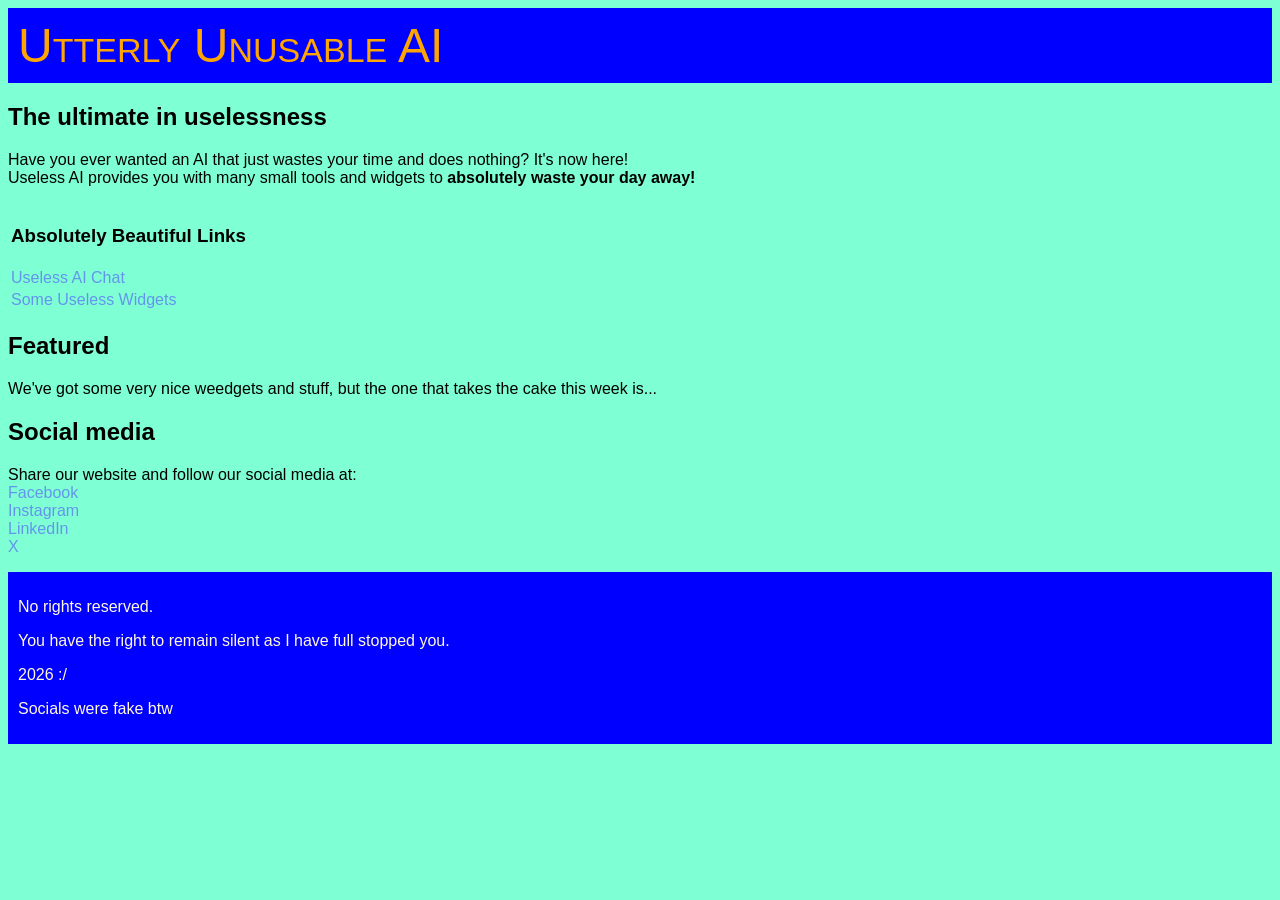
<file: UselessAI/index.html>
<!DOCTYPE html>
<html>
    <head>
        <title>Useless AI</title>
        <link rel="stylesheet" href="duh.css">
    </head>
    <body>
        <header>
            <a href="index.html" class="home">Utterly Unusable AI </a>
        </header>
        <main>
            <h2>The ultimate in uselessness</h2>
            <p>Have you ever wanted an AI that just wastes your time and does nothing?
            It's now here! <br>Useless AI provides you with many small tools and widgets to 
            <b>absolutely waste your day away!</b></p>
            <nav>
                <table>
                    <th>
                        <h3>Absolutely Beautiful Links</h3>
                    </th>
                    <tr>
                        <td><a href="chat.html">Useless AI Chat</a></td>
                    </tr>
                    <tr>
                        <td><a href="widgets.html">Some Useless Widgets</a></td>
                    </tr>
                </table>
            </nav>
            <section>
                <h2>Featured</h2>
                <p>We've got some very nice weedgets and stuff, but the one that takes the cake this week is...</p>
                <div id="featured"></div>
            </section>
            <section>
                <h2>Social media</h2>
                <p>Share our website and follow our social media at: <br>
                    <span class="fake-social-media">Facebook</span> <br>
                    <span class="fake-social-media">Instagram</span> <br>
                    <span class="fake-social-media">LinkedIn</span> <br>
                    <span class="fake-social-media">X</span> <br>
                </p>
            </section>
        </main>
        <footer>
            <p>No rights reserved.</p>
            <p>You have the right to remain silent as I have full stopped you. </p>
            <p>2026 :/</p>
            <p>Socials were fake btw </p>
        </footer>
    </body>
</html>
</file>
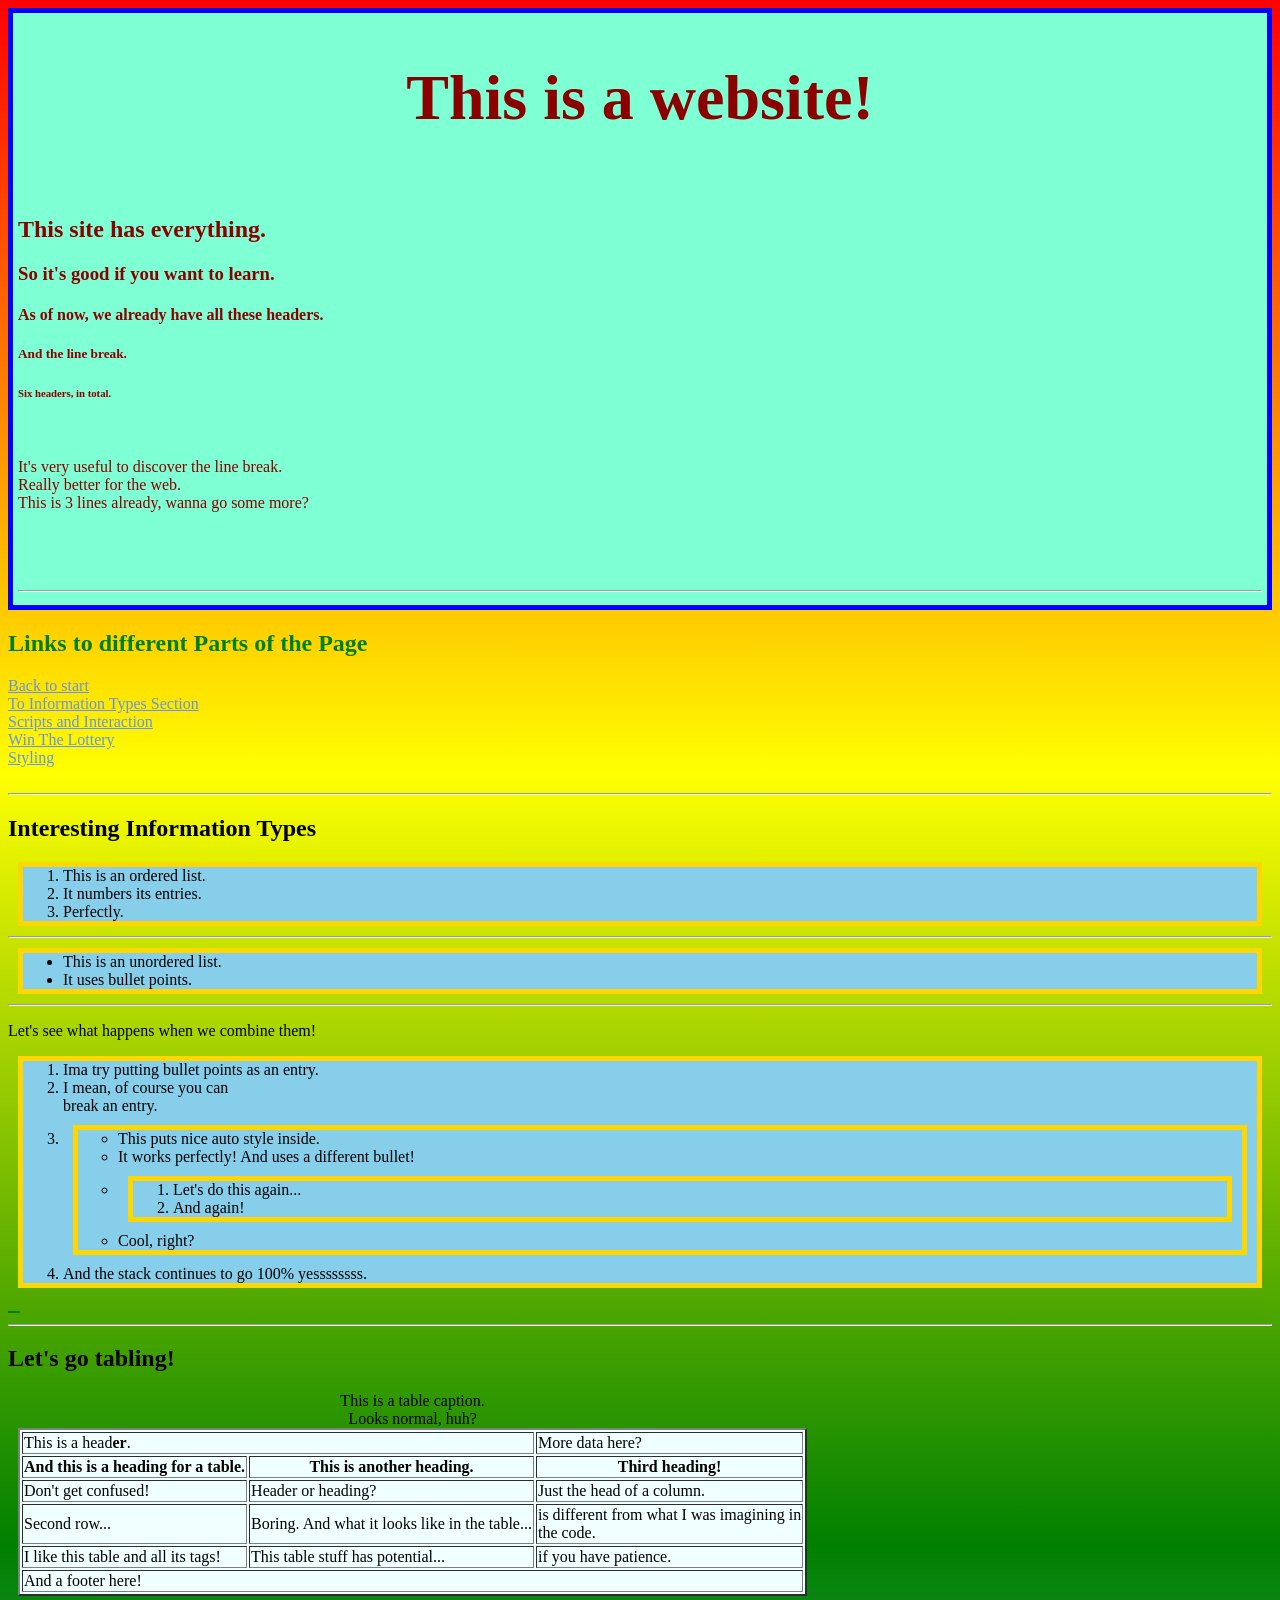
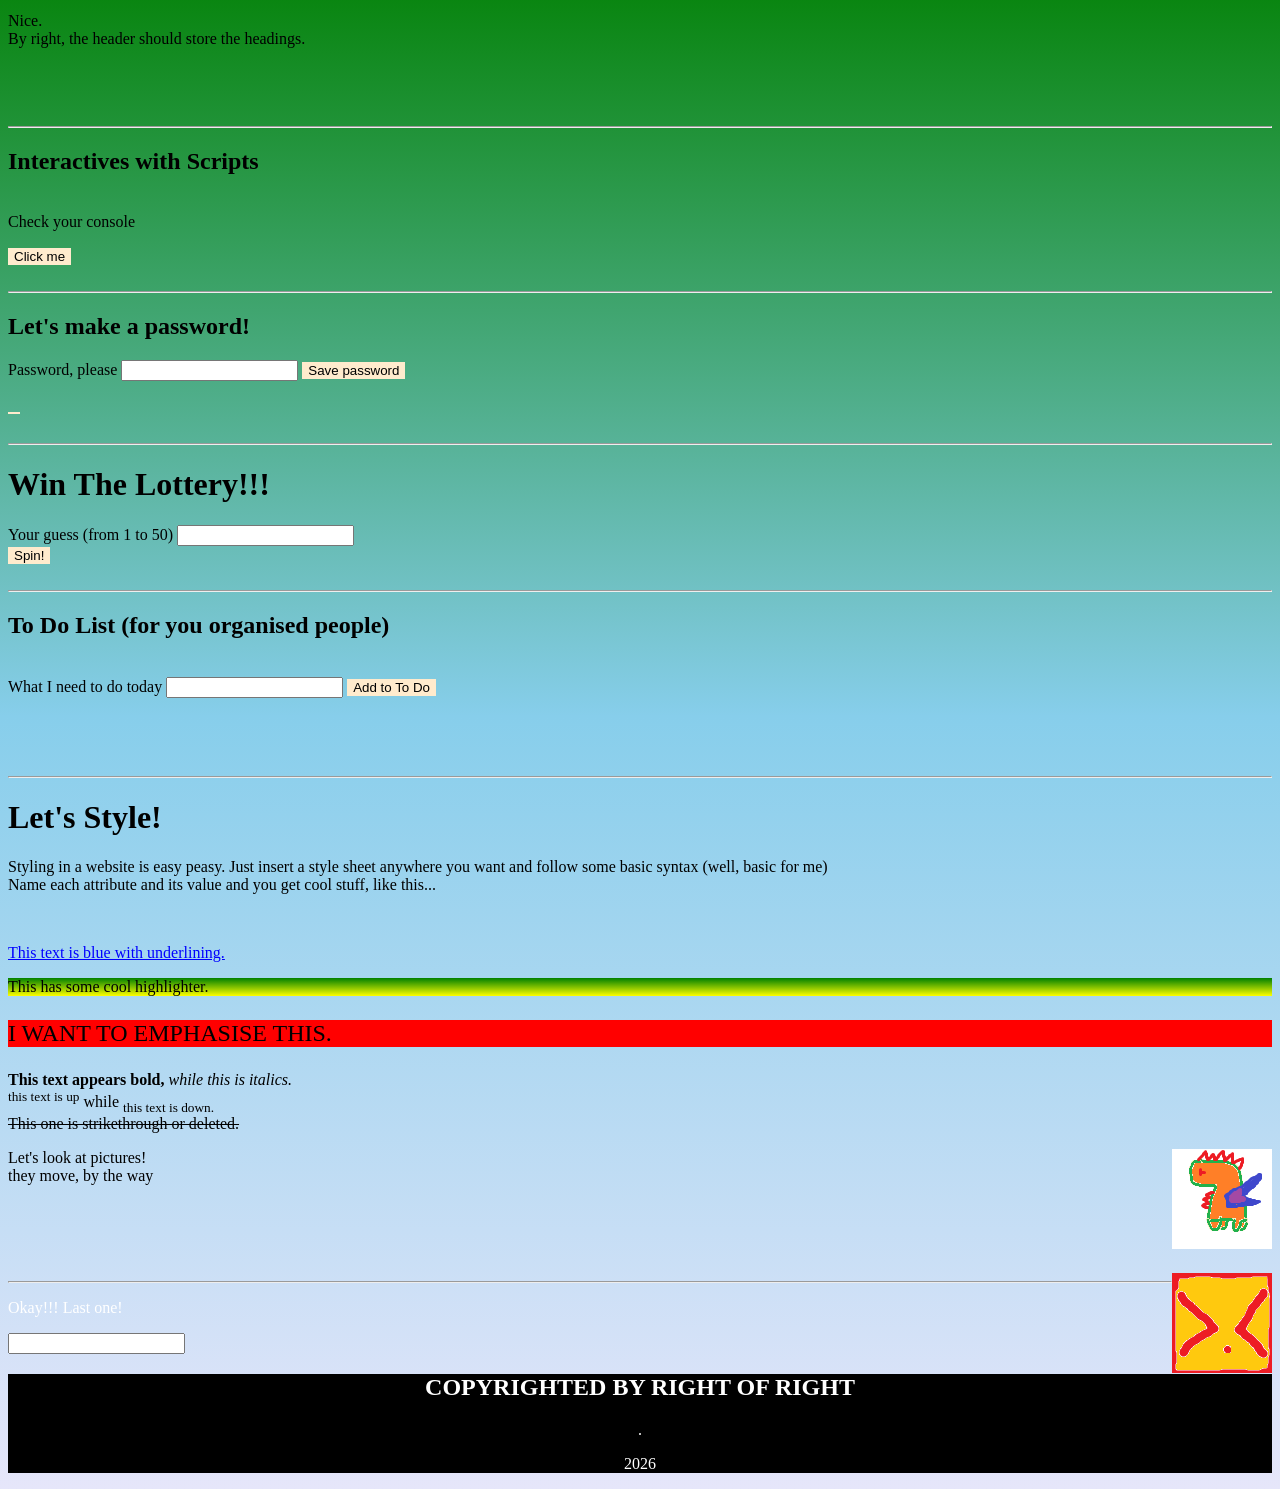
<file: Dead.html>
<!DOCTYPE html>
<!--Okay, this is less functional website and more toy for playing 
with all the features I could get my hands on from books and stuff. -->
<html>
    <!--PAC!!!!!!!!!!!!!!!!!!!! I have none-->
    <head>
        <!--IF YOU ARE HERE. YOU ARE A NERD. DUMMY.
        SO AM I BUT WHO CARES?
        THERE ARE EASTER EGGS EVERYWHERE.
        COULDN'T LET ANYONE THINK THE SITE IS BORING,
        COULD I?-->
        <title> YES </title>
        <style>
            body {
                background: linear-gradient(red, yellow, green, skyblue, lavender)
            }
            #starting {
                color: darkred;
                border: solid 5px blue;
                padding:5px;
                background: aquamarine;
                header div {
                    font-size: xx-large;
                    text-align: center;
                }
            }
            #anchors {
                a {
                    color: cornflowerblue;
                    display: block;
                    transition: all 1.5s;
                }
                a:visited {
                    color: purple;
                    font-size: 1.5em;
                    text-decoration: none;
                }
                h2 {
                    color: green;
                }
            }
            #info {
                ol, ul {
                    background-color: skyblue;
                    margin:10px;
                    border: solid 5px gold;
                }
                div table {
                    background-color: azure;
                    margin: 10px;
                }
            }
            #scripts {
                button {
                    background-color: blanchedalmond;
                    border: 2px black;
                }
            }
        </style>
    </head>
    <body>
        <div id="starting">
            <a name="starta"> </a>
            <header>
                <div>
                    <h1>This is a website!</h1>
                </div>
                <br>
                <h2>This site has everything.</h2>
                <h3>So it's good if you want to learn.</h3>
                <h4>As of now, we already have all these headers.</h4>
                <h5> And the line break.</h5>
                <h6>Six headers, in total.</h6>
            </header>
            <div>
                <br>
                <p>It's very useful to discover the line break. <br> 
                Really better for the web. <br> This is 3 lines already, wanna go some more?</p>
            </div>
            <br> <br> <br>
            <hr>
            <!--This is a terrible top of the website.-->
        </div>
        <!--167-->
        <div id="anchors">
            <h2>Links to different Parts of the Page</h2>
            <a href="#starta">Back to start</a>
            <a href="#typea">To Information Types Section</a>
            <a href="#ja">Scripts and Interaction</a>
            <a href="#lottoa">Win The Lottery</a>
            <a href="#stylea">Styling</a>
            <br> <hr>
        </div>
        <div id="info">
            <a name="typea"> </a>
            <h2>Interesting Information Types</h2>
            <ol>
                <li>This is an ordered list.</li>
                <li>It numbers its entries.</li>
                <li>Perfectly.</li>
            </ol>
            <hr>
            <ul>
                <li>This is an unordered list.</li>
                <li>It uses bullet points.</li>
            </ul>
            <hr>
            <p>Let's see what happens when we combine them!</p>
            <div>
                <ol>
                    <li>Ima try putting bullet points as an entry.</li>
                    <li> I mean, of course you can <br> break an entry.</li>
                    <li> <ul>
                        <li>This puts nice auto style inside.</li>
                        <li>It works perfectly! And uses a different bullet!</li>
                        <li><ol>
                            <li>Let's do this again...</li>
                            <li>And again!</li>
                        </ol></li>
                        <li>Cool, right?</li>
                    </ul></li>
                    <li>And the stack continues to go 100% yessssssss.</li>
                </ol>
            </div>
            <button onclick='reveal()' style="background-color:green; border: none;"></button>
            <hr>
            <div>
                <h2>Let's go tabling!</h2>
                <table border="2">
                    <caption>This is a table caption. <br> Looks normal, huh?</caption>
                    <thead>
                        <tr>
                            <td colspan="2">This is a head<strong>er</strong>.</td>
                            <td>More data here?</td>
                        </tr>
                    </thead>
                    <th>And this is a heading for a table.</th>
                    <th>This is another heading.</th>
                    <th>Third heading!</th>
                    <tr>
                        <td> Don't get confused!</td>
                        <td>Header or heading?</td>
                        <td>Just the head of a column.</td>
                    </tr>
                    <tr>
                        <td>Second row...</td>
                        <td>Boring. And what it looks like in the table...</td>
                        <td>is different from what I was imagining in <br>the code.</td>
                    </tr>
                    <tr>
                        <td>I like this table and all its tags!</td>
                        <td>This table stuff has potential...</td>
                        <td>if you have patience.</td>
                    </tr>
                    <tfoot>
                        <td colspan="3">And a footer here!</td>
                    </tfoot>
                </table>
                <p>Nice.<br>By right, the header should store the headings.</p>
            </div>
            <br><br><br> 
            <hr>
        </div>
        <div id="scripts">
            <a name="ja"> </a>
            <h2>Interactives with Scripts</h2>
            <p> <br>Check your console</p><!--284-->
            <script>
                console.log('Hello! Watch this console!');
            </script>
            <div>
                <button onclick="more()">Click me</button>
            </div>
            <br><hr>
            <div>
                <h2>Let's make a password!</h2>
                <label>Password, please</label>
                <input id="Password" type="password"/>
                <button onclick="word()">Save password</button>
                <script>
                    
                </script>
            </div>
            <br>
            <button onclick="Expose()">      </button>
            <br><br><hr>
            <div id="lotto">
                <a name="lottoa"></a>
                <h1>Win The Lottery!!!</h1>
                <label>Your guess (from 1 to 50)</label>
                <input id="Guess"/>  <br>
                <button onclick="spin()">Spin!</button>
                <br><br><hr>
            </div>
            <div>
                <h2>To Do List (for you organised people)</h2>
                <br>
                <label>What I need to do today</label>
                <input id="newitem" type="text"/>
                <button onclick="addItem()">Add to To Do</button>
                <ol id="List">

                </ol>
            </div>
            <br><br><br>
            <hr/>
        </div>
        <div>
            <a name="stylea"></a>
            <h1>Let's Style!</h1>
            <style>
                img {
                    max-width: 200px;
                    float: right;
                }
                @keyframes turn {
                    from {transform: rotate(0deg);}
                    to {transform: rotate(25deg);}
                }
                .animated {
                    animation-name: turn;
                    animation-duration: 4s;
                    animation-iteration-count: infinite;
                    animation-direction: alternate;
                }
            </style>
            <p>
                Styling in a website is easy peasy. Just insert a style sheet
                anywhere you want and follow some basic syntax (well, basic for me) <br>
                Name each attribute and its value and you get cool stuff, like this...
            </p>
            <br> 
            <p style="color: blue; text-decoration: underline;">This text is blue with underlining.</p>
            <p style="background: linear-gradient(green, yellow);">This has some cool highlighter.</p>
            <p style="font-size: 1.5em; background: red;">I WANT TO EMPHASISE THIS.</p>
            <p>
                <strong>This text appears bold,</strong>
                <em> while this is italics.</em>
                <br>
                <sup>this text is up</sup> while 
                <sub> this text is down. </sub> 
                <br>
                <del>This one is strikethrough or deleted.</del>
            </p>
            <img src="dino.png" alt="Dinosaur"/>
            <p>Let's look at pictures! <br> they move, by the way</p>
            <br> <br> <br> <br>
            <img class="animated" src="htmsightreadable.png" alt="ussr"/>
        </div>
        <script>
            var click = 0;
            pin = Math.random();

            function addItem() {
                click++;
                var itemtext = document.getElementById('newitem').value;
                var listItem = document.createElement('li');
                listItem.innerHTML = itemtext;
                document.getElementById('List').appendChild(listItem);
                document.getElementById('newitem').value = '';
            }

            function reveal() {
                click++;
                var scontent = '<hr><h1> Yes, you exposed secret content. <br> Look at the Source code. </h1>'
                document.body.innerHTML += scontent
            }

            function more() {
                click++;
                console.log('you have ' + click + ' clicks');
                if (click > 499) {
                    var morecontent = '<hr><h1> You really put in effort! <br> Here\'s' + pin + ' more dollars for you!'
                    document.body.innerHTML += morecontent
                }
            };

            var correctpass = prompt('Enter something here!');
            function word() {
                click++;
                var pass = document.getElementById('Password').value;
                console.log('You have submitted a password of ' + pass);
                if (pass == correctpass) {
                    return alert('Congrats, you solved the password!');
                }
                else {
                    return alert('That was not correct. Remember your input!');
                };
            };         // 500
            function Expose() {
                click++;
                var Thepin = document.getElementById("random").value;
                var content = ' <hr> <h1> You have exposed secret content! </h1>';
                document.body.innerHTML += content;
                if (Thepin == String(pin)) {
                    content = '<hr> <h1> You won! </h1> <a href="https://www.youtube.com/watch?v=dQw4w9WgXcQ"> Claim your prizes</a>'
                    document.body.innerHTML += content
                }
                
            }

            function spin() {
                click++;
                var guess = document.getElementById('Guess').value;
                guess = parseInt(guess);
                if (guess == '') {
                    alert('Guess first!');
                }
                else {
                    var num = Math.round(Math.random() * 50);
                    console.log('The result is ' + num);
                    if (guess == num) {
                        console.log('Correct guess!');
                        var content = '<h1> You have won the lottery!</h1> <p> Here\'s 1 million dollars! </p>';
                        document.body.innerHTML += content;
                    }
                    else {
                        console.log('Wrong guess!');
                    }
                }
            }
        </script>
        <div>
            <hr>
            <div id="block" >
                <p>Okay!!! Last one!</p>
                <input id="random" type="text"/>
            </div>
            <style>
                #block {
                    p, input {
                        color: white;
                    }
                }
                @media (max-width: 800px) {
                    #block {
                        p, input {
                            color: black;
                        }
                    }
                }
                footer {
                    h2, p {
                        color: white;
                        text-align: center;
                    }
                }
            </style>
            <footer style="background-color: black;">
                <h2>COPYRIGHTED BY RIGHT OF RIGHT</h2>
                <p>.</p>
                <p>2026</p>
            </footer>
        </div>
    </body>
</html>
</file>
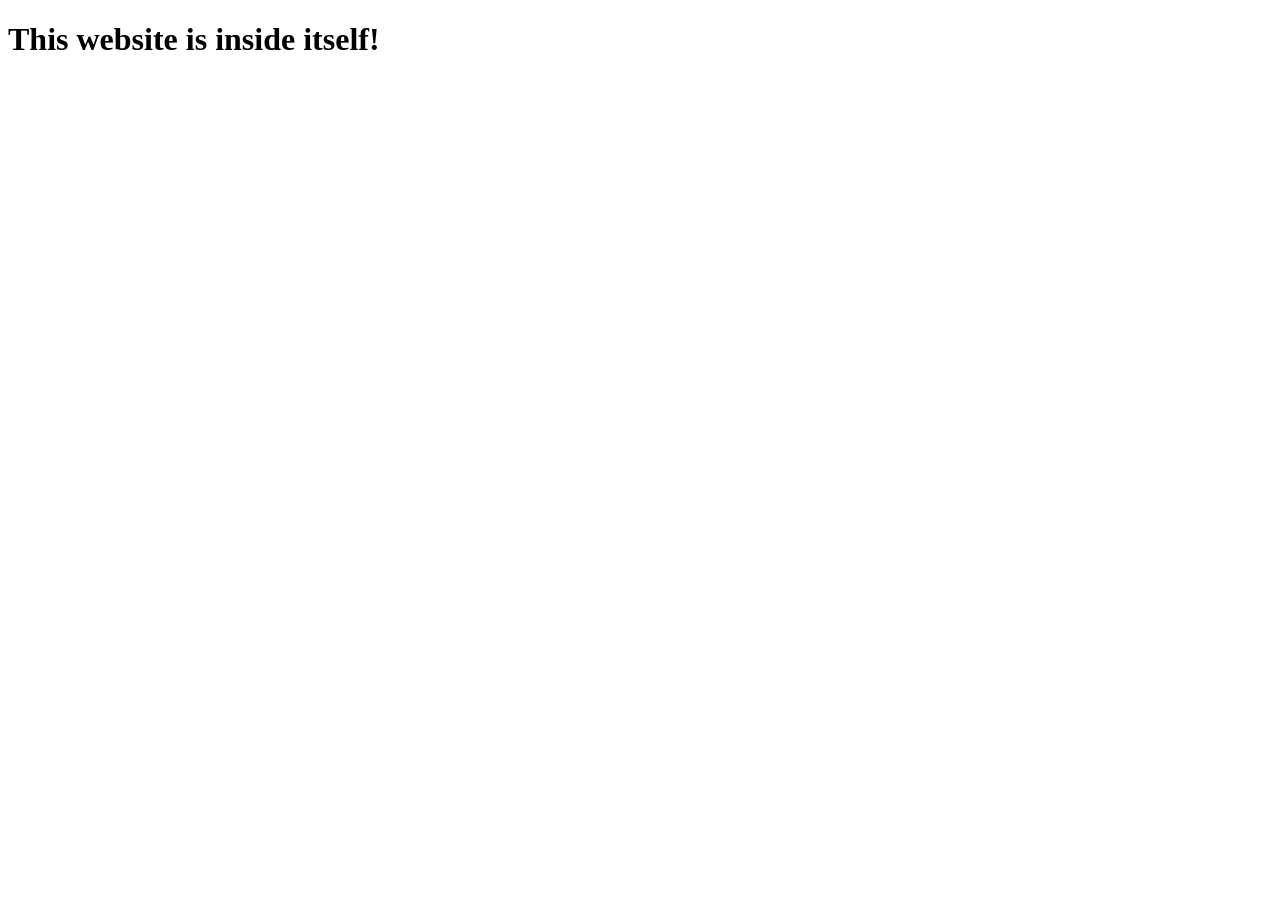
<file: Is.html>
<!DOCTYPE html>
<html>
    <head>
        <title>TOUCH GRASS</title>
    </head>
    <body>
        <h1>This website is inside itself!</h1>
        <iframe src="https://trinket.io/embed/html/70791597f901?outputOnly=true"
         width="100%" height="600" frameborder="0" marginwidth="0" marginheight="0" allowfullscreen></iframe>
    </body>
</html>
</file>
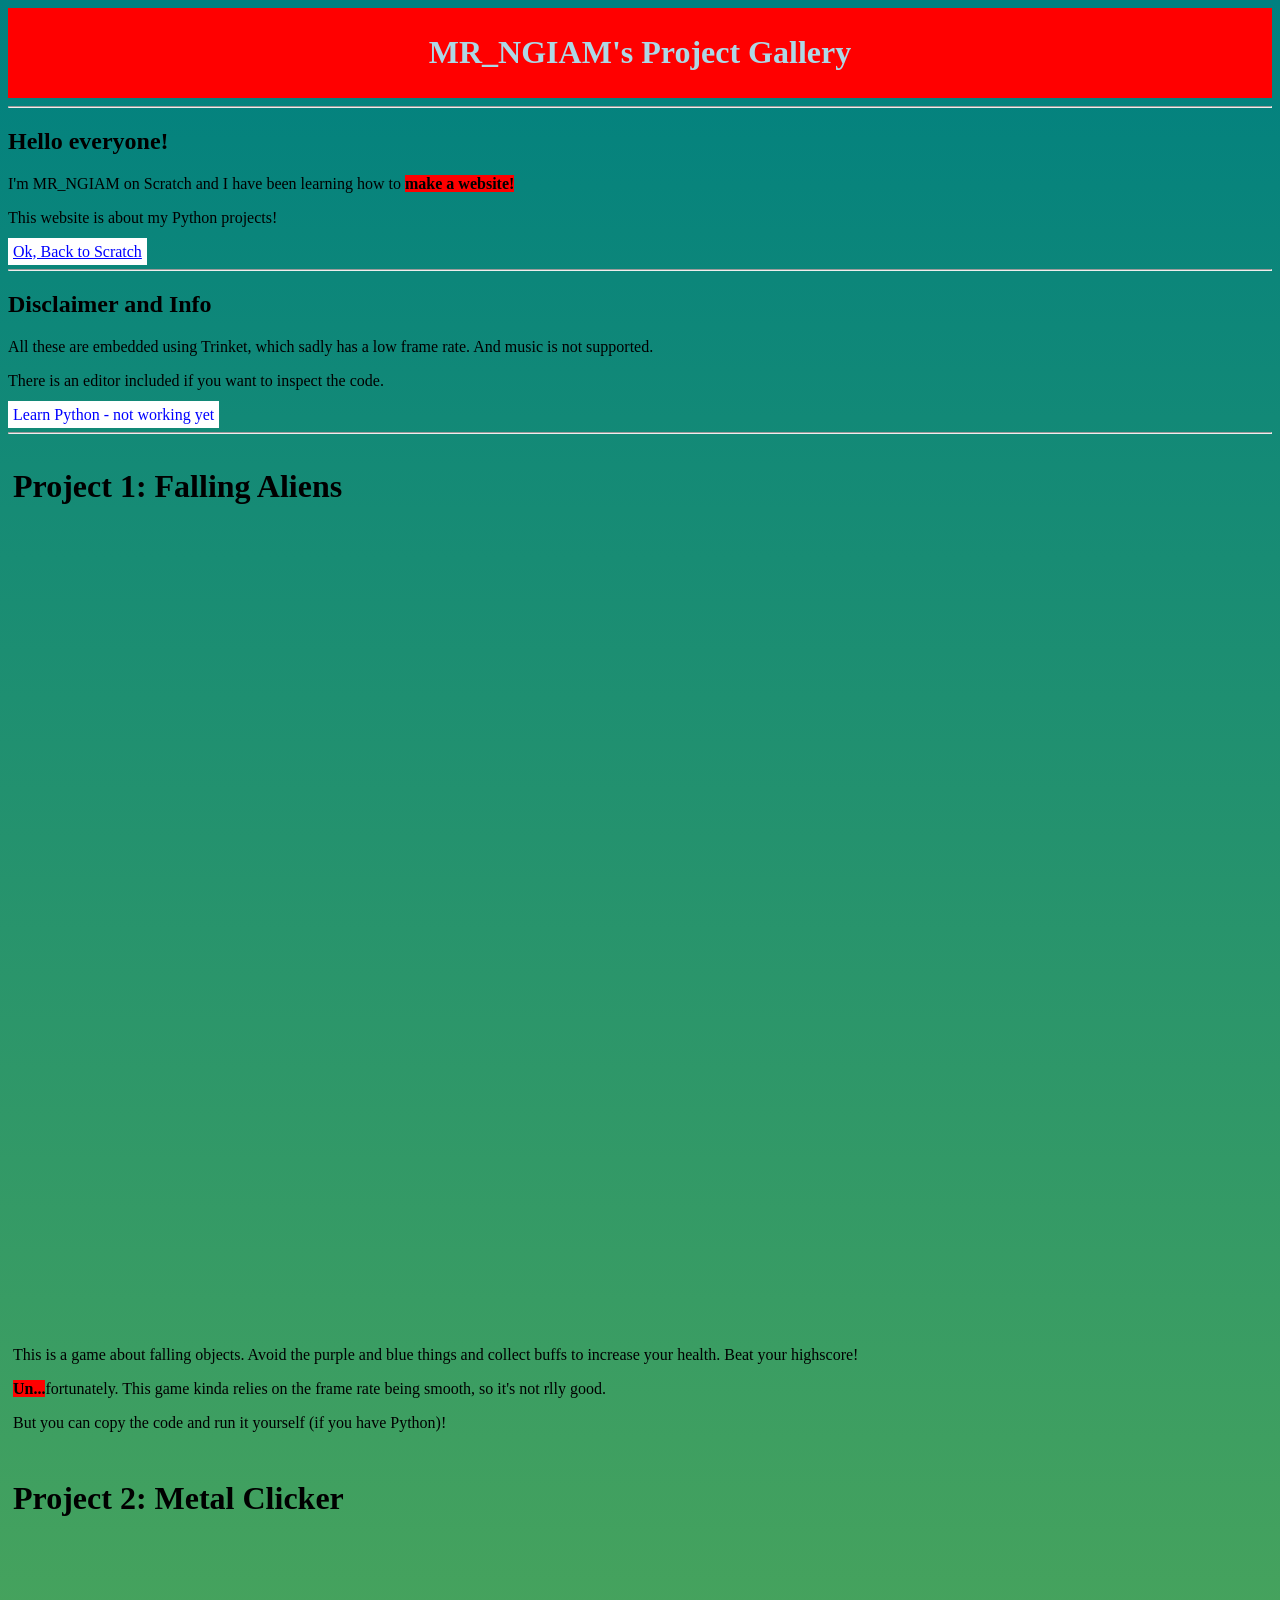
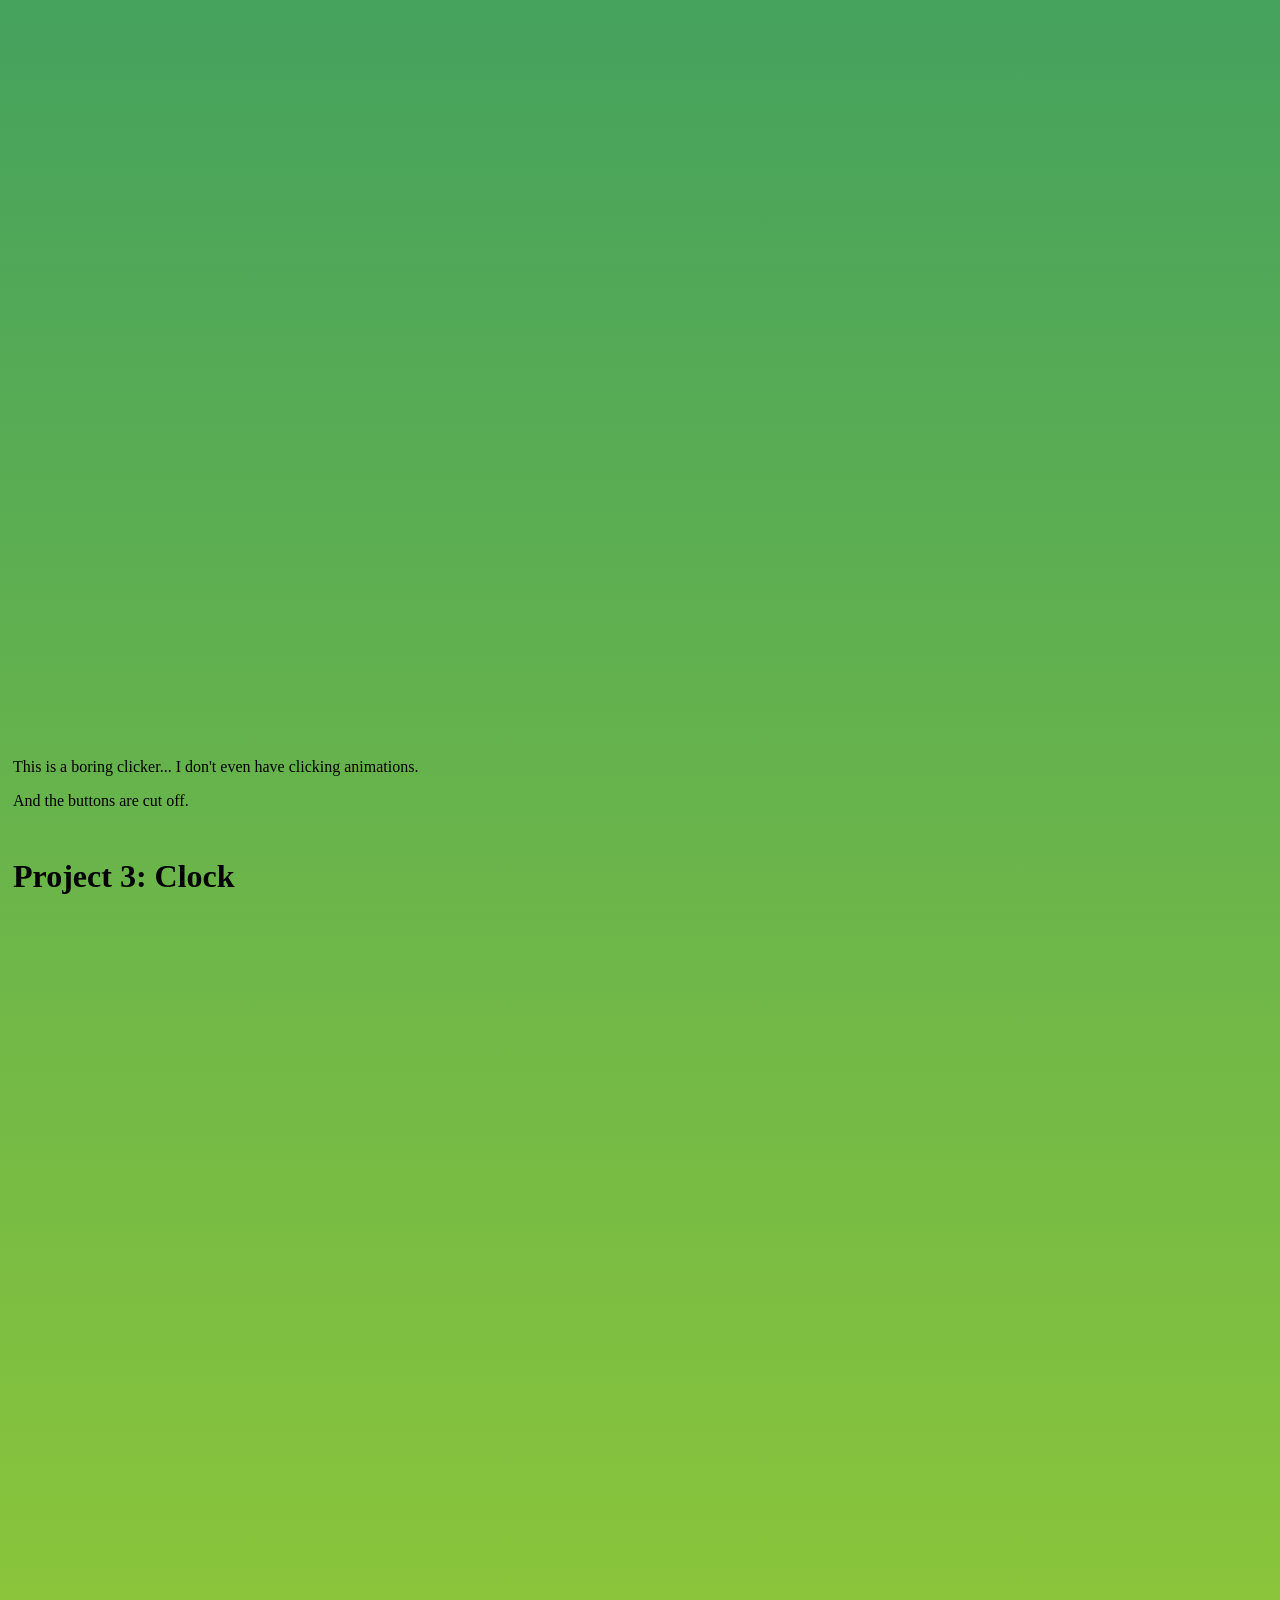
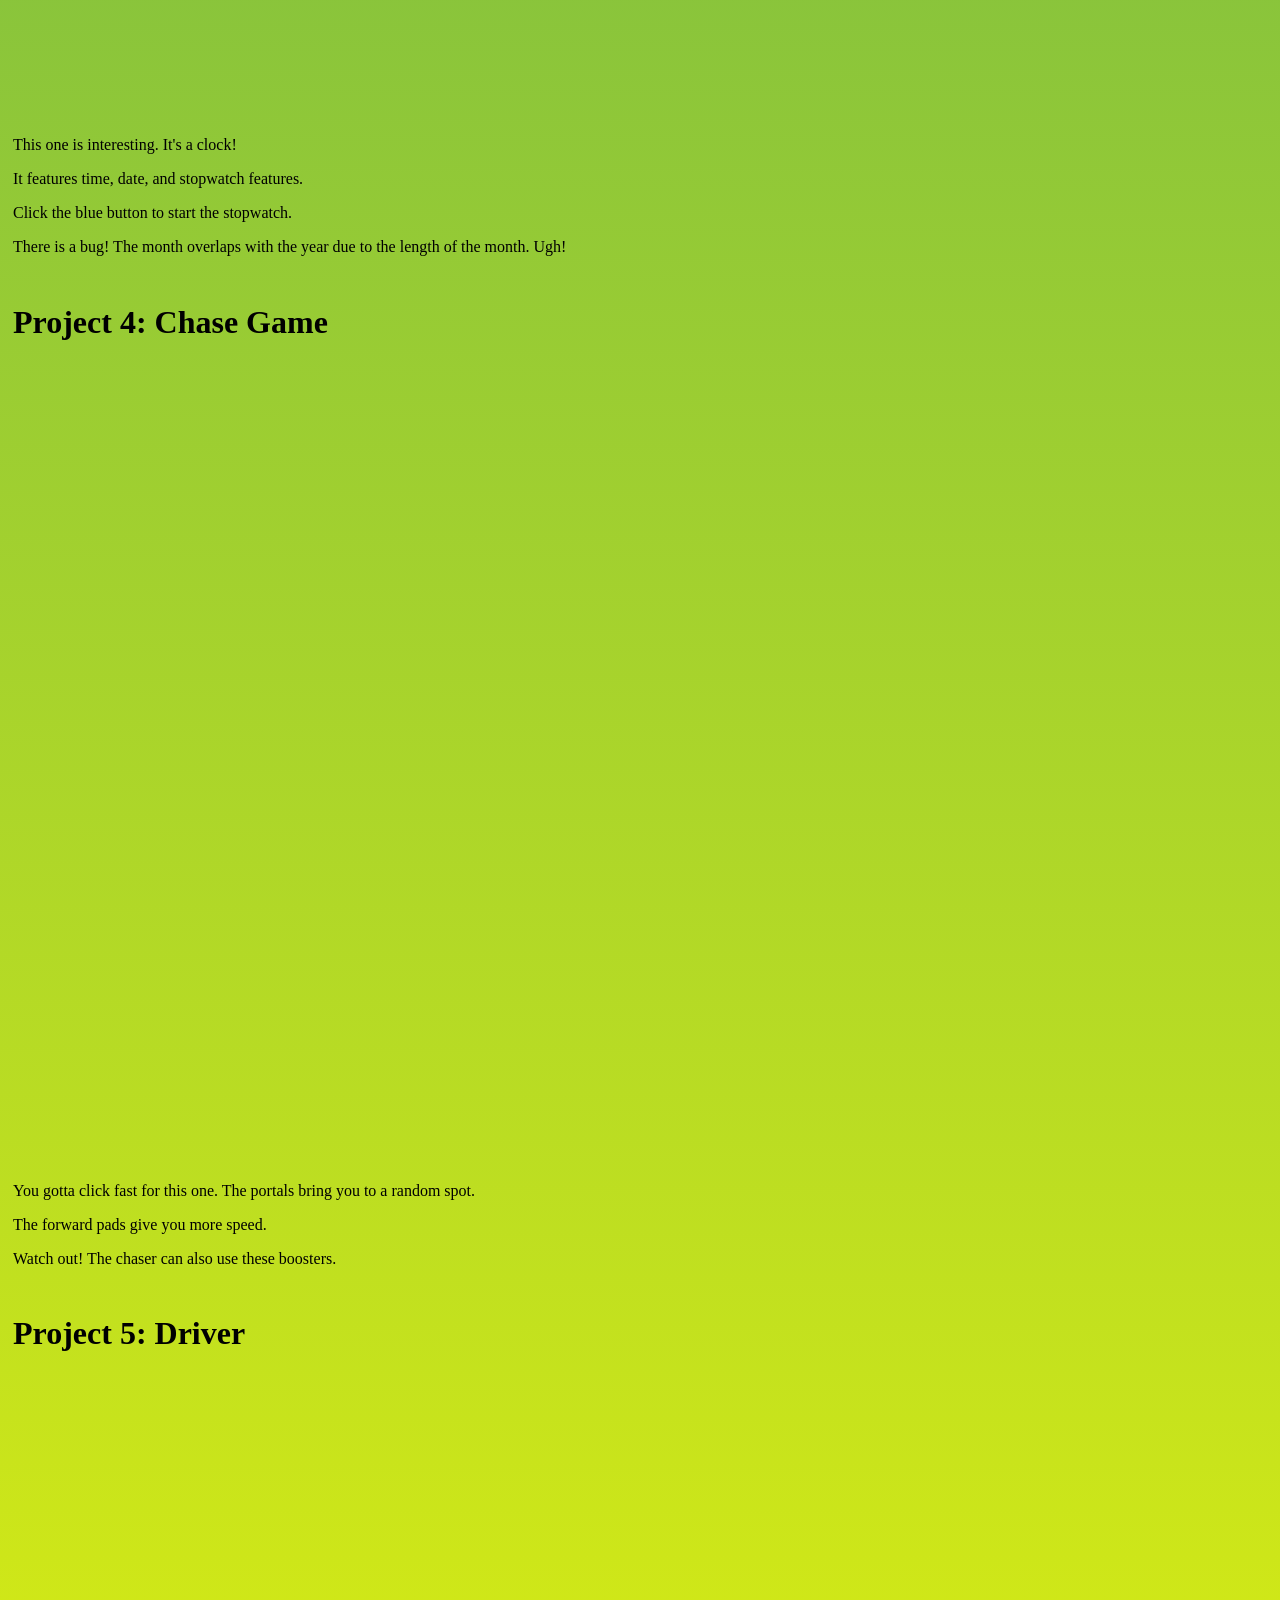
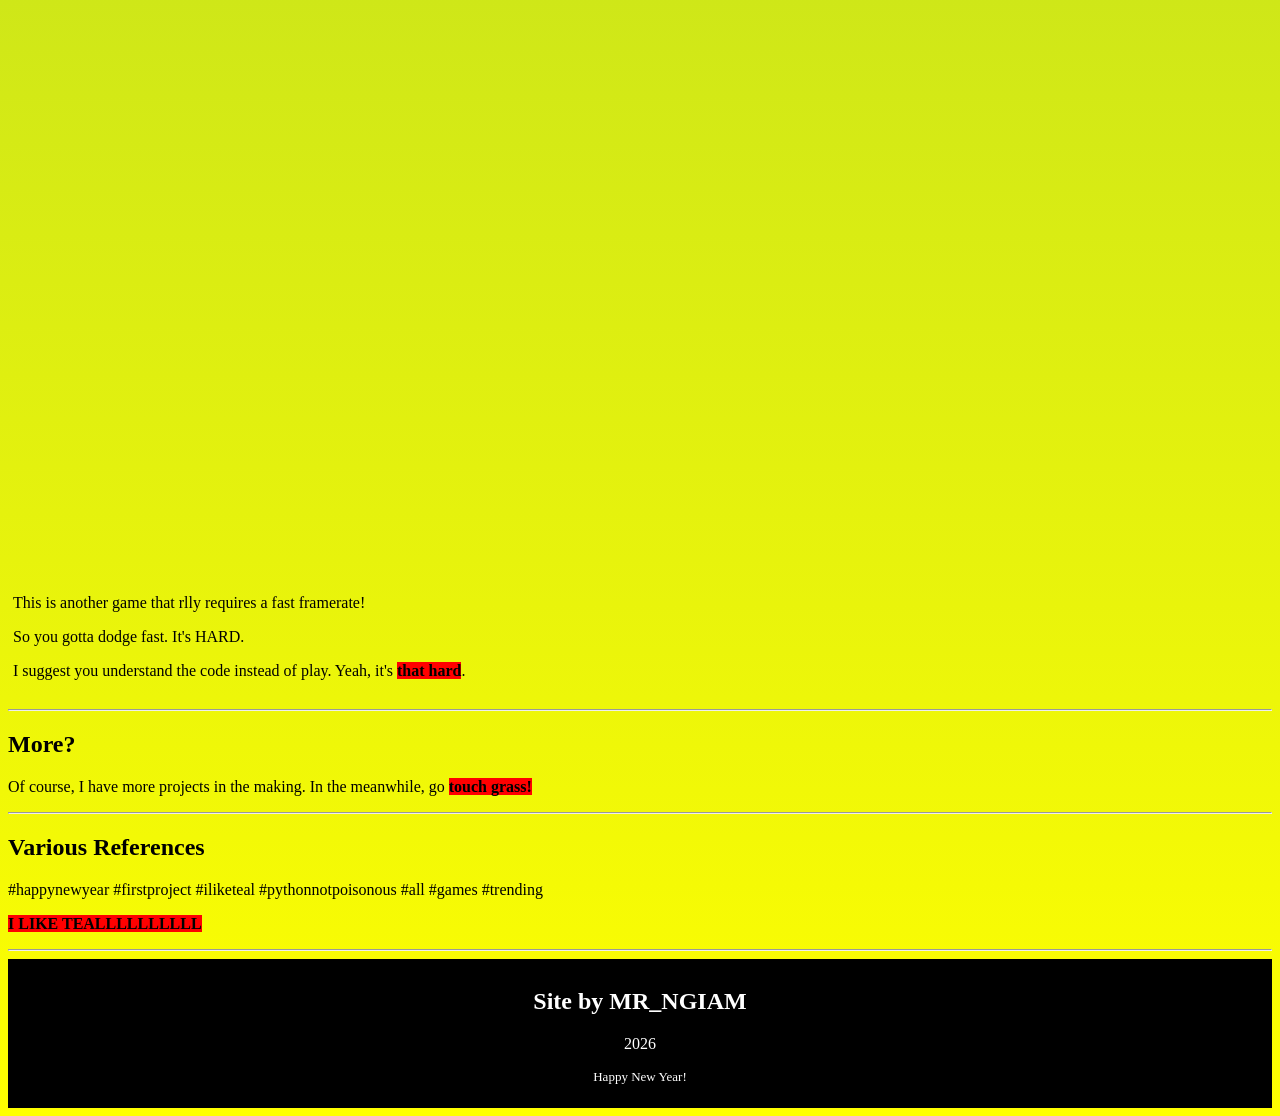
<file: Mom.html>
<!DOCTYPE html>
<html>
    <head>
        <title>MR_NGIAM</title>
        <meta name="viewport" content="width=device-width, initial-scale=1.0">
        <style>
            body {
                background: linear-gradient(teal, yellow);
            }
            .project {
                border: 10px blue;
                padding: 5px;
                border-bottom: 5px;    
            }
            header {
                text-align: center;
                background: red;
                padding: 5px;
                color: lightblue;
                position: sticky;
                top: 0;
            }
            a {
                color: blue;
                margin-bottom: 5px;
                transition: all 0.5s;
                border: darkblue;
                padding: 5px;
                background: white;
                border-width: 2px;
            }
            a:hover {
                font-size: 1.5em;
                text-decoration: none;
            }
            a:visited {
                color: blueviolet;
            }
            strong {
                background: red;
            }
            footer {
                text-align: center;
                border: red;
                border-width: 5px;
                background: black;
                padding: 10px;
                color: white
            }
            @media (max-width: 800px) {
                iframe {
                    max-width: 100%;
                }
                a:hover {
                    font-size: 1em;
                }
                header {
                    padding: 0;
                    position: static;
                }
            }
        </style>
    </head>
    <body>
        <header> 
            <h1>MR_NGIAM's Project Gallery</h1>
        </header>
        <div> <!--The introduction-->
            <hr/>
            <section>
                <h2> Hello everyone!</h2>
                <p> I'm MR_NGIAM on Scratch and I have been learning how to <strong> make a website!</strong></p>
                <p> This website is about my Python projects!</p>
                <a href="https://scratch.mit.edu/"> Ok, Back to Scratch</a>
            </section>
            <hr/>
            <section>
                <h2>Disclaimer and Info</h2>
                <p> All these are embedded using Trinket, which sadly has a low frame rate. And music is not supported.</p>
                <p> There is an editor included if you want to inspect the code.</p>
                <a>Learn Python - not working yet</a>
            </section>
            <hr/>
        </div>
        <div> <!--Pygame Projects-->
            <div class="project">
                <h1> Project 1: Falling Aliens</h1>
                <iframe src="https://trinket.io/embed/pygame/4688594e04a0?toggleCode=true" 
                width="100%" height="800" frameborder="0" marginwidth="0" marginheight="0" allowfullscreen></iframe>
                <p> This is a game about falling objects. 
                    Avoid the purple and blue things and collect buffs to increase your health.
                    Beat your highscore!
                </p>
                <p> <strong>Un...</strong>fortunately. This game kinda relies on the frame rate being smooth, so it's not rlly good.</p>
                <p> But you can copy the code and run it yourself (if you have Python)!</p>
            </div>
            <div class="project">
                <h1>Project 2: Metal Clicker</h1>
                <iframe src="https://trinket.io/embed/pygame/8f2e827d9f70?toggleCode=true" 
                width="100%" height="800" frameborder="0" marginwidth="0" marginheight="0" allowfullscreen></iframe>
                <p>This is a boring clicker... I don't even have clicking animations.</p>
                <p>And the buttons are cut off.</p>
            </div>
            <div class="project">
                <h1>Project 3: Clock</h1>
                <iframe src="https://trinket.io/embed/pygame/8da63ae438e4?toggleCode=true" 
                width="100%" height="800" frameborder="0" marginwidth="0" marginheight="0" allowfullscreen></iframe>
                <p>This one is interesting. It's a clock!</p>
                <p>It features time, date, and stopwatch features.</p>
                <p>Click the blue button to start the stopwatch.</p>
                <p>There is a bug! The month overlaps with the year due to the length of the month. Ugh!</p>
            </div>
            <div class="project">
                <h1>Project 4: Chase Game</h1>
                <iframe src="https://trinket.io/embed/pygame/ccb25b49e846?toggleCode=true" 
                width="100%" height="800" frameborder="0" marginwidth="0" marginheight="0" allowfullscreen></iframe>
                <p>You gotta click fast for this one. The portals bring you to a random spot.</p>
                <p>The forward pads give you more speed.</p>
                <p>Watch out! The chaser can also use these boosters.</p>
            </div>
            <div class="project">
                <h1>Project 5: Driver</h1>
                <iframe src="https://trinket.io/embed/pygame/6761d866a170?toggleCode=true" 
                width="100%" height="800" frameborder="0" marginwidth="0" marginheight="0" allowfullscreen></iframe>
                <p>This is another game that rlly requires a fast framerate!</p>
                <p>So you gotta dodge fast. It's HARD.</p>
                <p>I suggest you understand the code instead of play. Yeah, it's <strong>that hard</strong>.</p>
            </div>
        </div>
        <div> <!--Other Projects-->

        </div>
        <div>
            <section>
                <hr/>
                <h2>More?</h2>
                <p>Of course, I have more projects in the making. In the meanwhile, go <strong>touch grass!</strong></p>
                <hr/>
            </section>
            <section>
                <h2>Various References</h2>
                <p> #happynewyear #firstproject #iliketeal #pythonnotpoisonous #all #games #trending</p>
                <p><strong>I LIKE TEALLLLLLLLLL </strong></p>
                <hr/>
            </section>
            <footer>
                <h2>Site by MR_NGIAM</h2>
                <p>2026</p>
                <p style="font-size: small;">Happy New Year!</p>
            </footer>
        </div>
    </body>
</html>
</file>
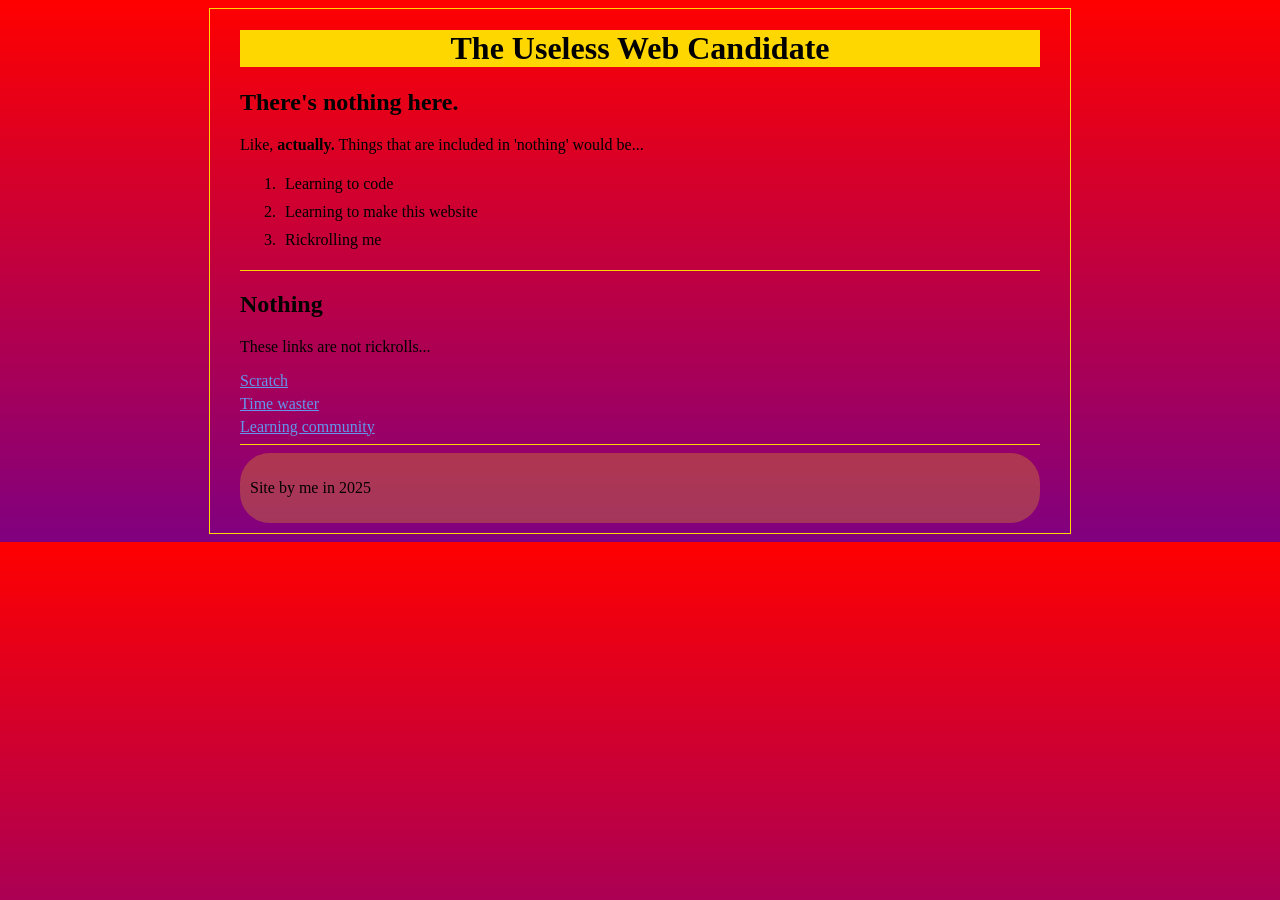
<file: My.html>
<!DOCTYPE html>
<html>
    <head>
        <title> This is a Not Secure Web Page </title>
        <style>
            div {
                width: 800px;
                border: 1px gold solid;
                margin: auto;
                padding: 0 30px 10px 30px;
            }
            header {
                text-align: center;
                background: gold;
                padding: center;
                margin: 10px 0 10px 0;
            }
            ol li{
                padding: 5px;
            }
            a {
                color: cornflowerblue;
                margin-bottom: 5px;
                display: block;
            }
            body {
                background: linear-gradient(red, purple);
            }
            hr {
                border: none;
                height: 1px;
                background: gold;
            }
            footer {
                background: rgba(255, 215, 0, 0.25);
                padding: 10px;
                border-radius: 30px;
            }
        </style>
    </head>
    <body>
        <div>
            <header>
                <h1> The Useless Web Candidate </h1>
            </header>
            <section>
                <h2> There's nothing here. </h2>
                <p> Like, <strong>actually.</strong> Things that are included in 'nothing' would be...</p>
                <ol>
                    <li>Learning to code</li>
                    <li>Learning to make this website</li>
                    <li>Rickrolling me</li>
                </ol>
            </section>
            <hr/>
            <section> 
                <h2>Nothing</h2>
                <p> These links are not rickrolls...</p>
                <a href="https://scratch.mit.edu/"> Scratch</a>
                <a href="https://puginarug.com/">Time waster</a>
                <a href="https://www.youtube.com/watch?v=dQw4w9WgXcQ">Learning community</a>
            </section>
            <hr/>
            <footer>
                <p> Site by me in 2025</p>
            </footer>
        </div>
    </body>
</html>
</file>
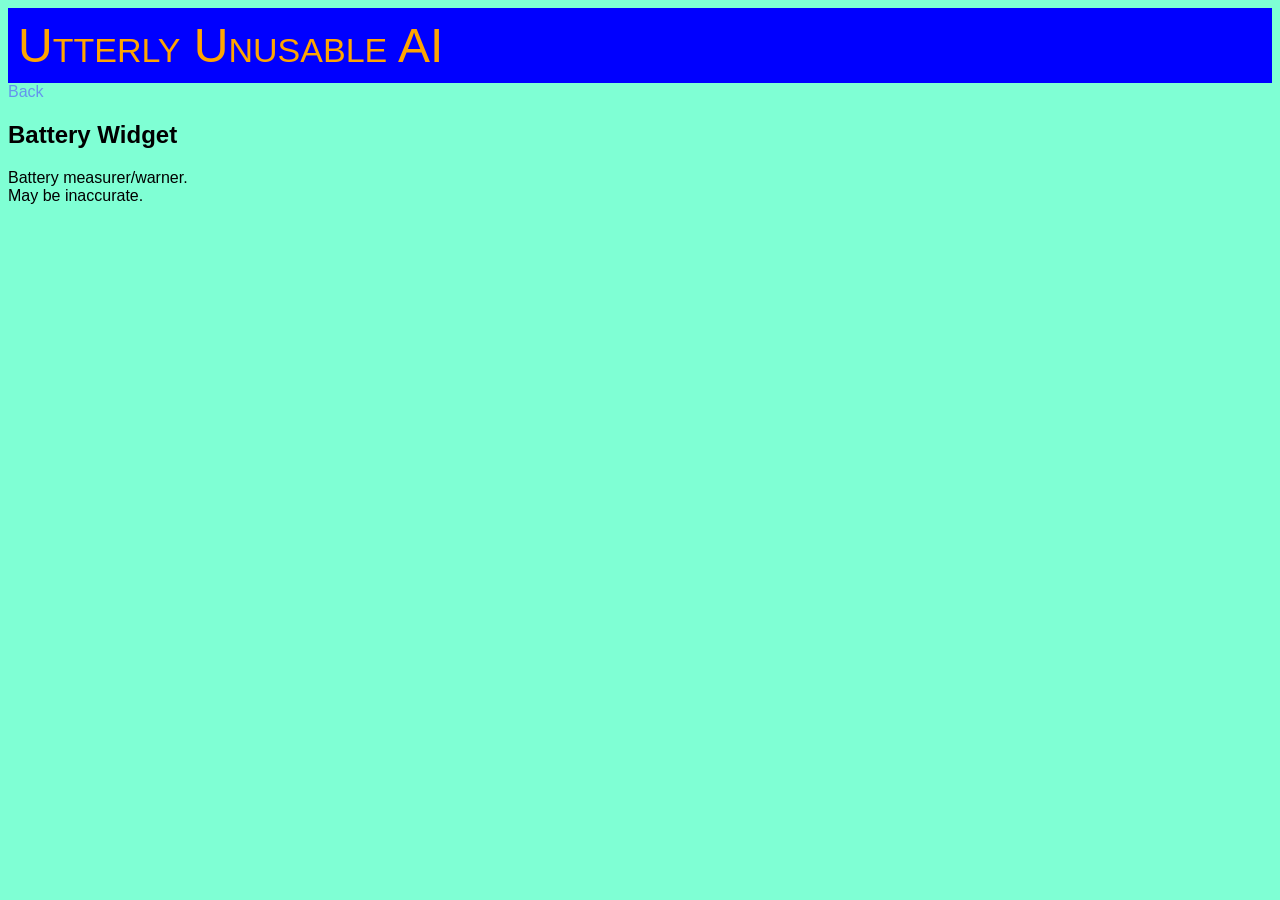
<file: UselessAI/battery.html>
<!DOCTYPE html>
<html>
    <head>
        <title>Useless AI</title>
        <link rel="stylesheet" href="duh.css">
    </head>
    <body>
        <header>
            <a href="index.html" class="home">Utterly Unusable AI </a>
        </header>
        <div id="back-to-all-widgets">
            <a href="widgets.html">Back</a>
        </div>
        <main>
            <div id="widgets-battery">
                <h2>Battery Widget</h2>
                <p>Battery measurer/warner. <br>
                    May be inaccurate.</p>
                <div class="widget-box"></div>
            </div>
            <div id="widgets-placeholder"></div>
            <!--copy this copy copy copy coypkooog-->
        </main>
            <script>
                function showPart(id) {
                    document.querySelectorAll('.part').forEach(el => el.style.display = 'none'); //basically hide the whole page ._.
                    document.getElementById(id).style.display = 'block'; //just show the one you wanted
                    document.getElementById("back-to-all-widgets").style.display = 'block'; //show the back button
                }
            </script>
    </body>
</html>
</file>
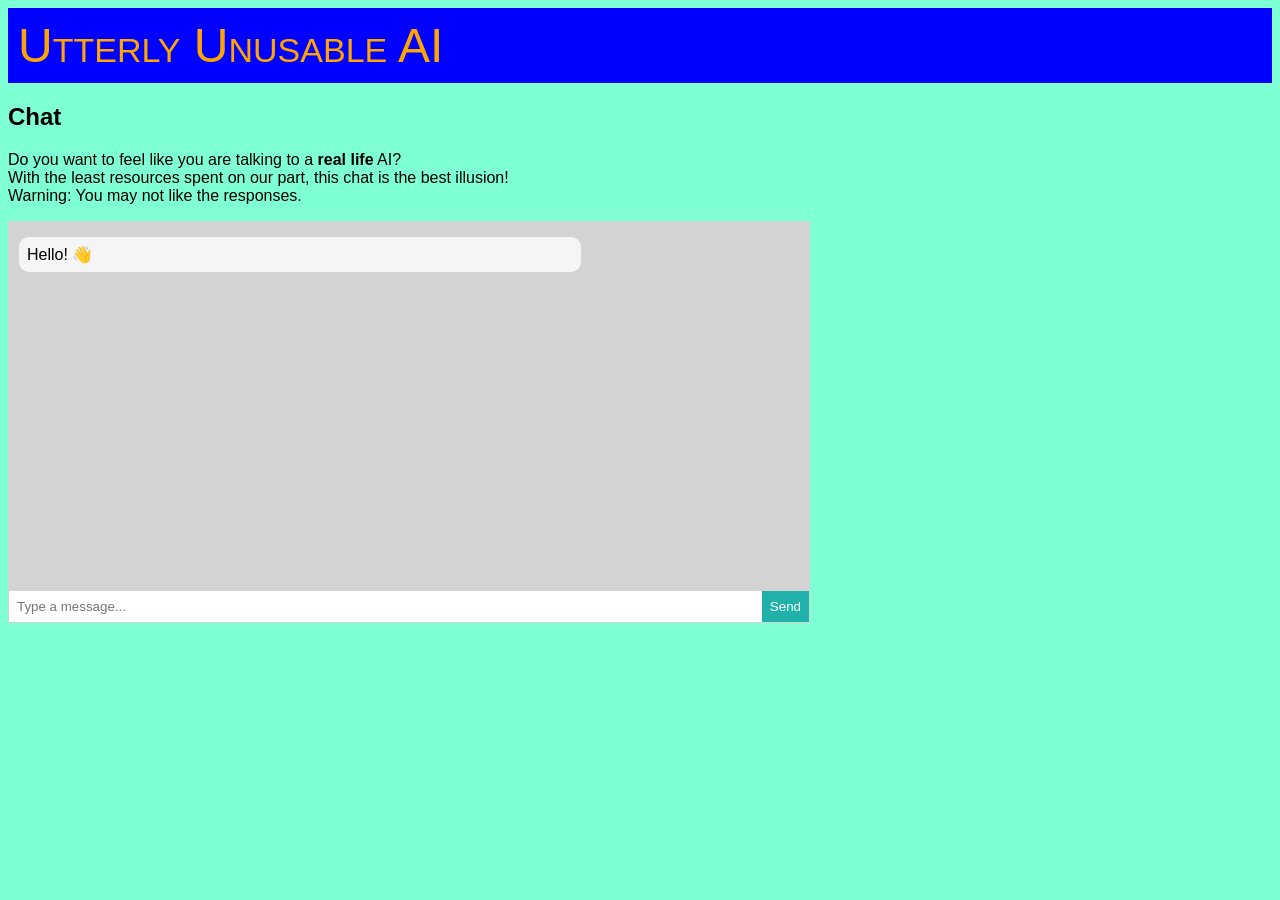
<file: UselessAI/chat.html>
<!DOCTYPE html>
<html>
    <head>
        <title>AI Chat</title>
        <link rel="stylesheet" href="duh.css">
        <link rel="stylesheet" href="chat_style.css">
    </head>
    <body>
        <header>
            <a href="index.html" class="home">Utterly Unusable AI </a>
        </header>
        <main>
            <h2>Chat</h2>
            <p>
                Do you want to feel like you are talking to a <b>real life</b> AI? <br>
                With the least resources spent on our part, this chat is the best illusion! <br>
                Warning: You may not like the responses.
            </p>
            <div class="chat-window">
                <div class="messages" id="messages">
                    <div class="message other">Hello! 👋</div>
                </div>
                <div class="input-area">
                    <input type="text" id="chatInput" placeholder="Type a message...">
                    <button onclick="sendMessage()">Send</button>
                </div>
            </div>
        </main>
        <script src="AI_Chat.js"></script>
    </body>
</html>
</file>
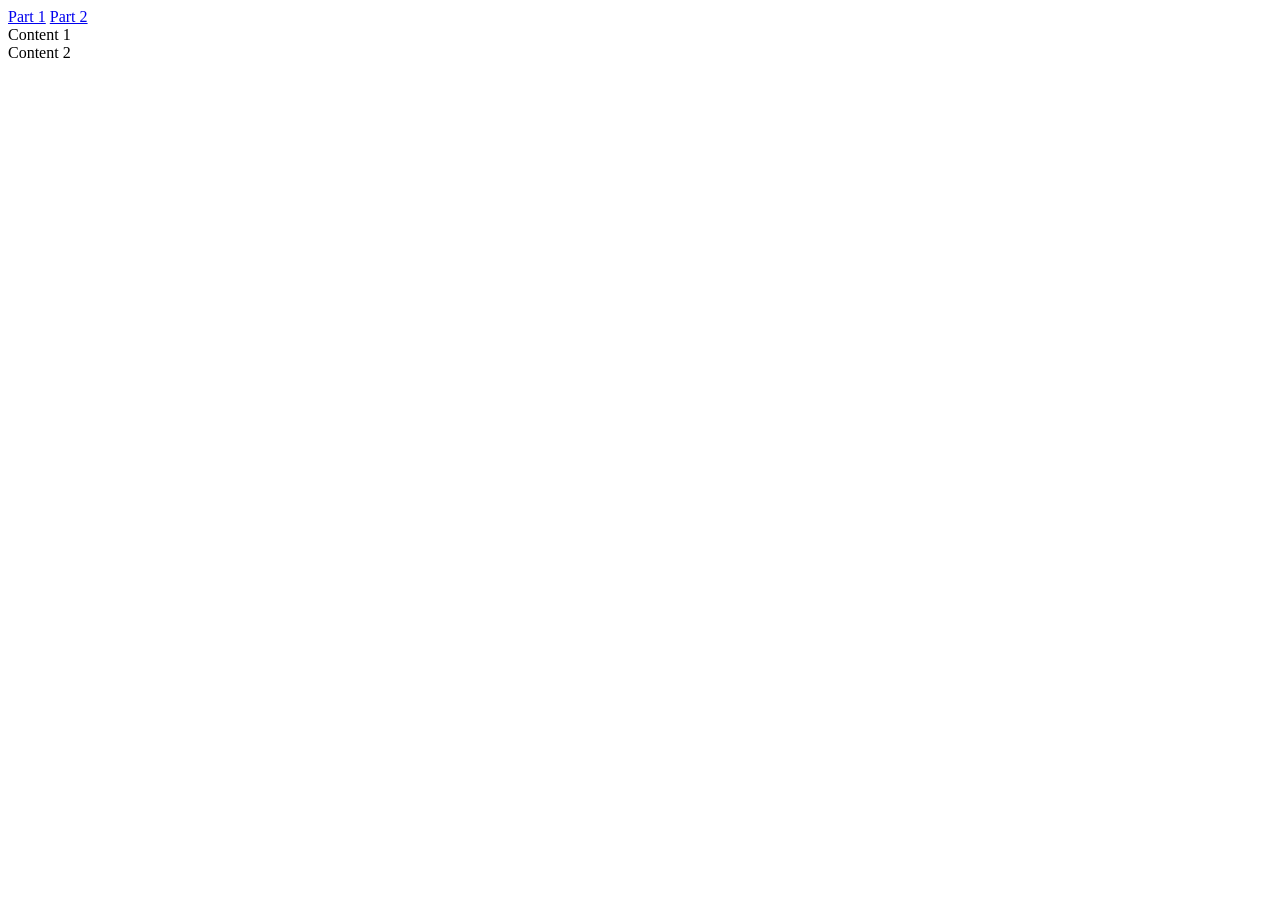
<file: UselessAI/temp.html>
<!DOCTYPE html>
<html>
    <head></head>
<body>
    <nav>
    <a href="#part1" onclick="showPart('part1')">Part 1</a>
    <a href="#part2" onclick="showPart('part2')">Part 2</a>
    </nav>

    <div id="part1" class="part">Content 1</div>
    <div id="part2" class="part">Content 2</div>

    <script>
    function showPart(id) {
    document.querySelectorAll('.part').forEach(el => el.style.display = 'none');
    document.getElementById(id).style.display = 'block';
    }
    </script>
</body>
</html>
</file>
<file: UselessAI/duh.css>
/* General Stuff */
body {
    font-family: "Comic Sans MS", cursive, sans-serif;
    background-color: aquamarine;
}
header {
    background-color: blue;
    color: white;
    padding: 10px;
    position: sticky;
}

footer {
    background-color: blue;
    color: cornsilk;
    padding: 10px;
}

/* displaying links */
a {
    text-decoration: none;
    color: cornflowerblue;
    display: block;
}

a:hover {
    text-decoration: underline;
}

a:visited {
    color: purple;
}
table {
    border-width: 0;
}
th {
    text-align: left;
}

.home {
    color: orange;
    display: block;
    font-variant: small-caps;
    font-size: 3em;
}

.home:visited {
    color: orange;
}

.home:hover {
    text-decoration: underline;
    font-size: 3em;
}

/* fake social media (not a link) */
.fake-social-media {
    text-decoration: none;
    color: cornflowerblue;
}

.fake-social-media:hover {
    text-decoration: underline;
}
</file>
<file: UselessAI/chat_style.css>
/* chat */
.chat-window {
    width: 800px;
    height: 400px;
    border: 1px solid lightgray;
    display: flex;
    flex-direction: column;
    font-family: Arial, sans-serif;
}
.messages {
    flex: 1;
    padding: 10px;
    overflow-y: auto;
    background: lightgray;
}
.message {
    margin: 5px 0;
    padding: 8px;
    border-radius: 10px;
    max-width: 70%;
    overflow-wrap: break-word;   /* modern syntax */
    white-space: normal;         /* allows wrapping */
}
.message.user {
    background: skyblue;
    align-self: flex-end;
}
.message.other {
    background: whitesmoke;
    align-self: flex-start;
}
.input-area {
    display: flex;
    border-top: 1px solid lightgray;
}
.input-area input {
    flex: 1;
    padding: 8px;
    border: none;
}

.input-area button {
    padding: 8px;
    border: none;
    background: lightseagreen;
    color: white;
    cursor: pointer;
}
</file>
